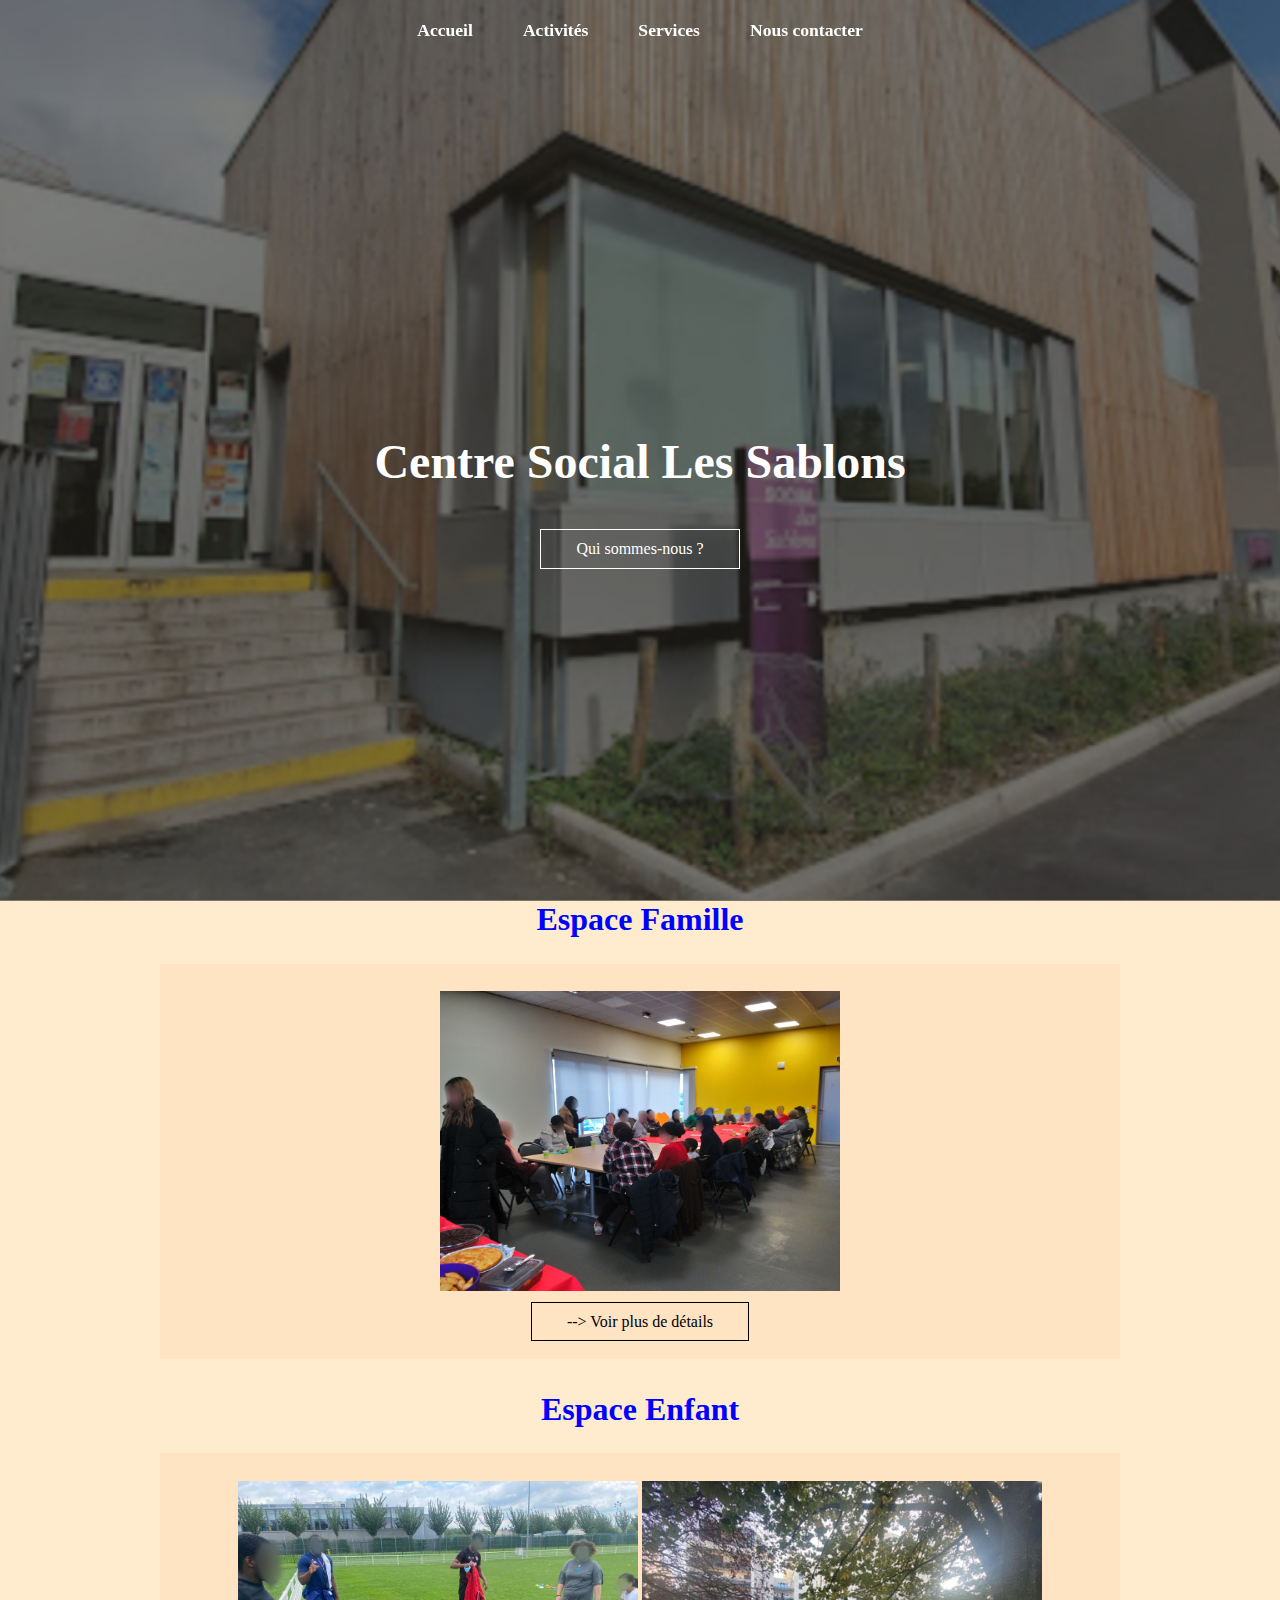
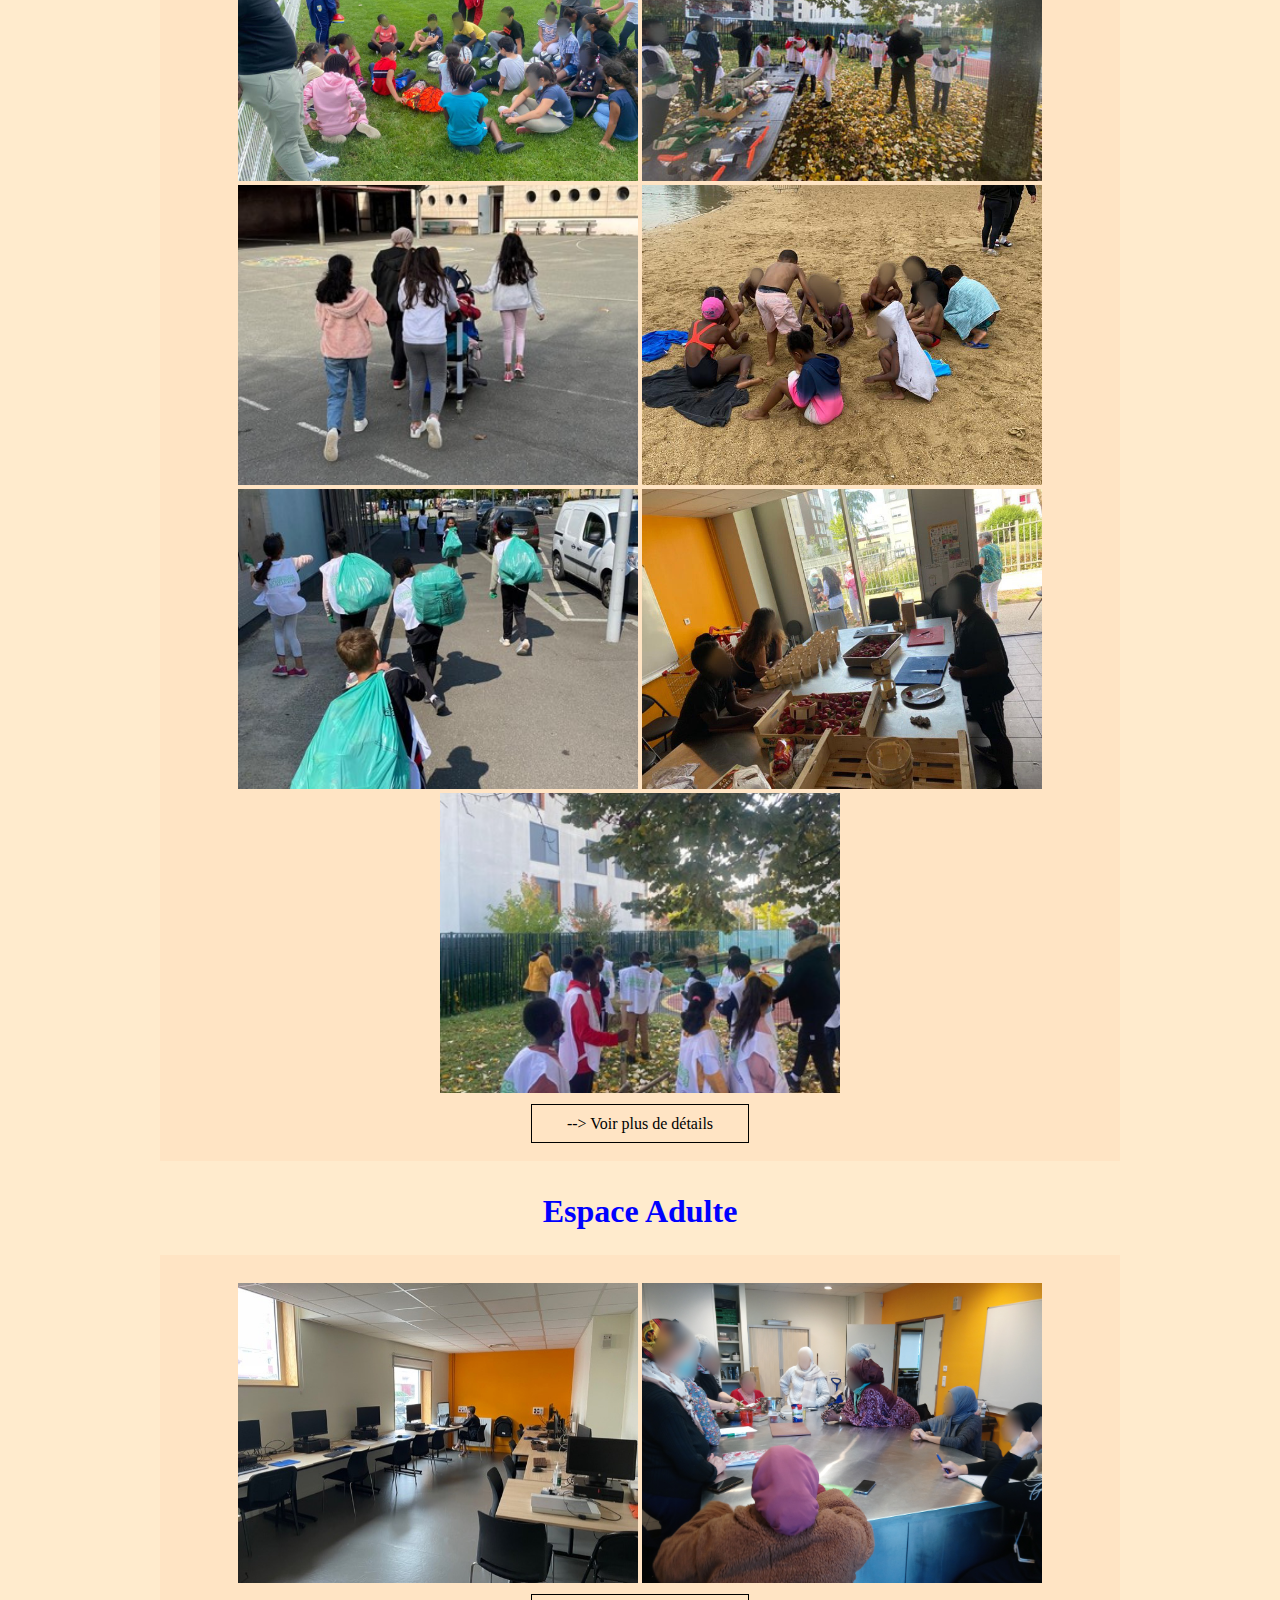
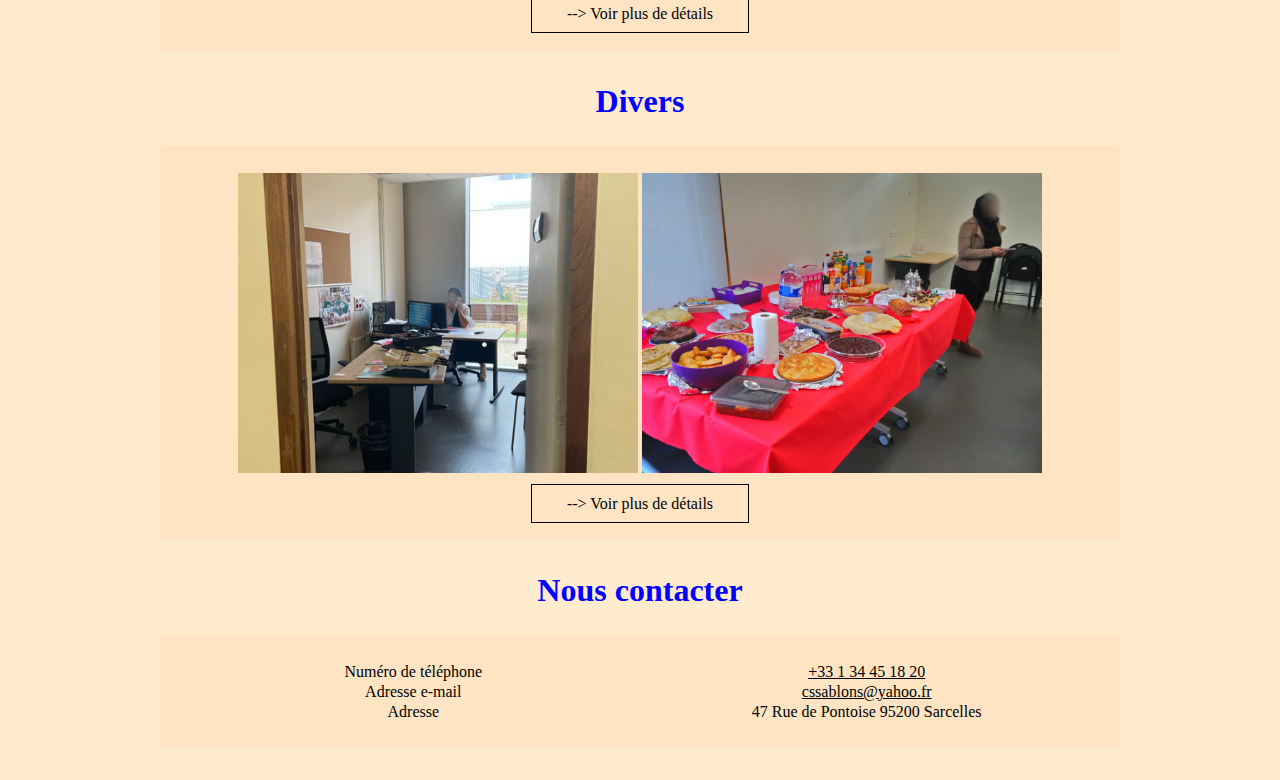
<file: index.html>
<!DOCTYPE html>

<html lang="fr">
    
    <head>
        <meta charset="UTF-8">
        <meta name="viewport" content="width=device-width, initial-scale=1.0">
        <title></title>
      
        <!------------------------------------------------- Lien pour inserer le code CSS --------------------------------------->
        <link rel="stylesheet" href="style.css">
        
        <!------------------------------------------------- Lien pour  inserer les icons de la rebrique  --------------------------------------->
        <link rel="stylesheet" href="https://unicons.iconscout.com/release/v4.0.0/css/line.css">
        <link rel="stylesheet" href="https://fontawesome.com">    
    </head>
        
        <!------------------------------------------------- Création de la rebrique  --------------------------------------->
    <body>
        <nav class="navbar">
            <ul>
                <li><a href="#Home"><i class="uil uil-estate nav__icon"></i>Accueil</a></li>
                <li><a href="#contact"><i class="uil uil-calendar-alt nav__icon"></i>Activités</a></li>
                <li><a href="#contact2"><i class="uil uil-book-open nav__icon"></i>Services</a></li>
                <li><a href="#contact3"><i class="uil uil-envelope-edit nav__icon"></i>Nous contacter</a></li>
            </ul>
        </nav>
        <section id="Home">
            <!------------------------------------------Positionnement du titre ------------------------------------------------->
            <div class="main">
                <!--------------------------------------Transition pour  changer le titre ------------------>
                <h1 class="headings">Centre Social Les Sablons <span class="auto-input"></span></h1>
                <a href='page.html' class="btn">Qui sommes-nous ?</a> 
                    
            </div>
        </section>
       
       
        <!----------------------------Activités ---------------------------->
        
             <section id="contact" data-aos="fade-top" data-aos-duration="2000" data-aos-once="true">
                <h3>Espace Famille</h3>
                <table>
                    <tr>
                        <td class="titre-info-contact">
                    
            
            <img src="famille.JPG" alt="about-img"> 
          

                <h3></h3>
                <a href='page2.html' class="btn2">--> Voir plus de détails</a> 
                
                   </td>
                        
                    </tr>
                    
                </table>
            </section>

            <section id="contact" data-aos="fade-top" data-aos-duration="2000" data-aos-once="true">
                <h3>Espace Enfant</h3>
                <table>
                    <tr>
                        <td class="titre-info-contact">
                    
            
            <img src="



            enfant.JPG" alt="about-img"> 

             <img src="



            enfant2.JPG" alt="about-img"> 
             <img src="



            enfant3.JPG" alt="about-img"> 

             <img src="



            enfant4.JPG" alt="about-img"> 

             <img src="



            enfant5.JPG" alt="about-img"> 

             <img src="



            enfant6.JPG" alt="about-img"> 

             <img src="



            enfant7.JPG" alt="about-img"> 

          

                <h3></h3>
                <a href='page3.html' class="btn2">--> Voir plus de détails</a> 
                
                   </td>
                        
                    </tr>
                    
                </table>
            </section>

            <section id="contact" data-aos="fade-top" data-aos-duration="2000" data-aos-once="true">
                <h3>Espace Adulte</h3>
                <table>
                    <tr>
                        <td class="titre-info-contact">
                    
            
            <img src="Adulte.jpg" alt="about-img"> 
             <img src="Adulte2.JPG" alt="about-img"> 
              
          

                <h3></h3>
                <a href='page4.html' class="btn2">--> Voir plus de détails</a> 
                
                   </td>
                        
                    </tr>
                    
                </table>
            </section>

 <!------------------------Services---------------------------------!-->

            <section id="contact2" data-aos="fade-top" data-aos-duration="2000" data-aos-once="true">
                <h3>Divers</h3>
                <table>
                    <tr>
                        <td class="titre-info-contact">
                    
            
            <img src="divers-2.jpg" alt="about-img"> 
          
           <img src="divers.JPG" alt="about-img"> 

                <h3></h3>
                <a href='page5.html' class="btn2">--> Voir plus de détails</a> 
                
                   </td>
                        
                    </tr>
                    
                </table>
            </section>
       
        
           
         <!------------------------------- Mous contacter -------------------------------------!-->
         
          
       
        <section id="contact3" data-aos="fade-top" data-aos-duration="2000" data-aos-once="true">
                <h3>Nous contacter</h3>
                <table>
                    <tr>
                        <td class="titre-info-contact">Numéro de téléphone</td>
                        <td><a href="tel:+33 1 34 45 18 20">+33 1 34 45 18 20</a></td>
                    </tr>
                    <tr>
                        <td class="titre-info-contact">Adresse e-mail</td>
                        <td><a href="mailto:cssablons@yahoo.fr">cssablons@yahoo.fr</a></td>
                    </tr>
                    <tr>
                        <td class="titre-info-contact">Adresse</td>
                        <td><a href="https://www.google.fr/maps/place/Cr%C3%A9teil+Soleil/@48.7802084,2.4530749,17z/data=!3m1!4b1!4m5!3m4!1s0x47e6734d2240f721:0xcda7c29507bc7eeb!8m2!3d48.7802084!4d2.4552636"></a> 47 Rue de Pontoise 95200 Sarcelles </td>
                    </tr>
                </table>
            </section>
            <script>
                AOS.init();
            </script>
        </body>
    </html>
    </body>
    
</html>
</file>
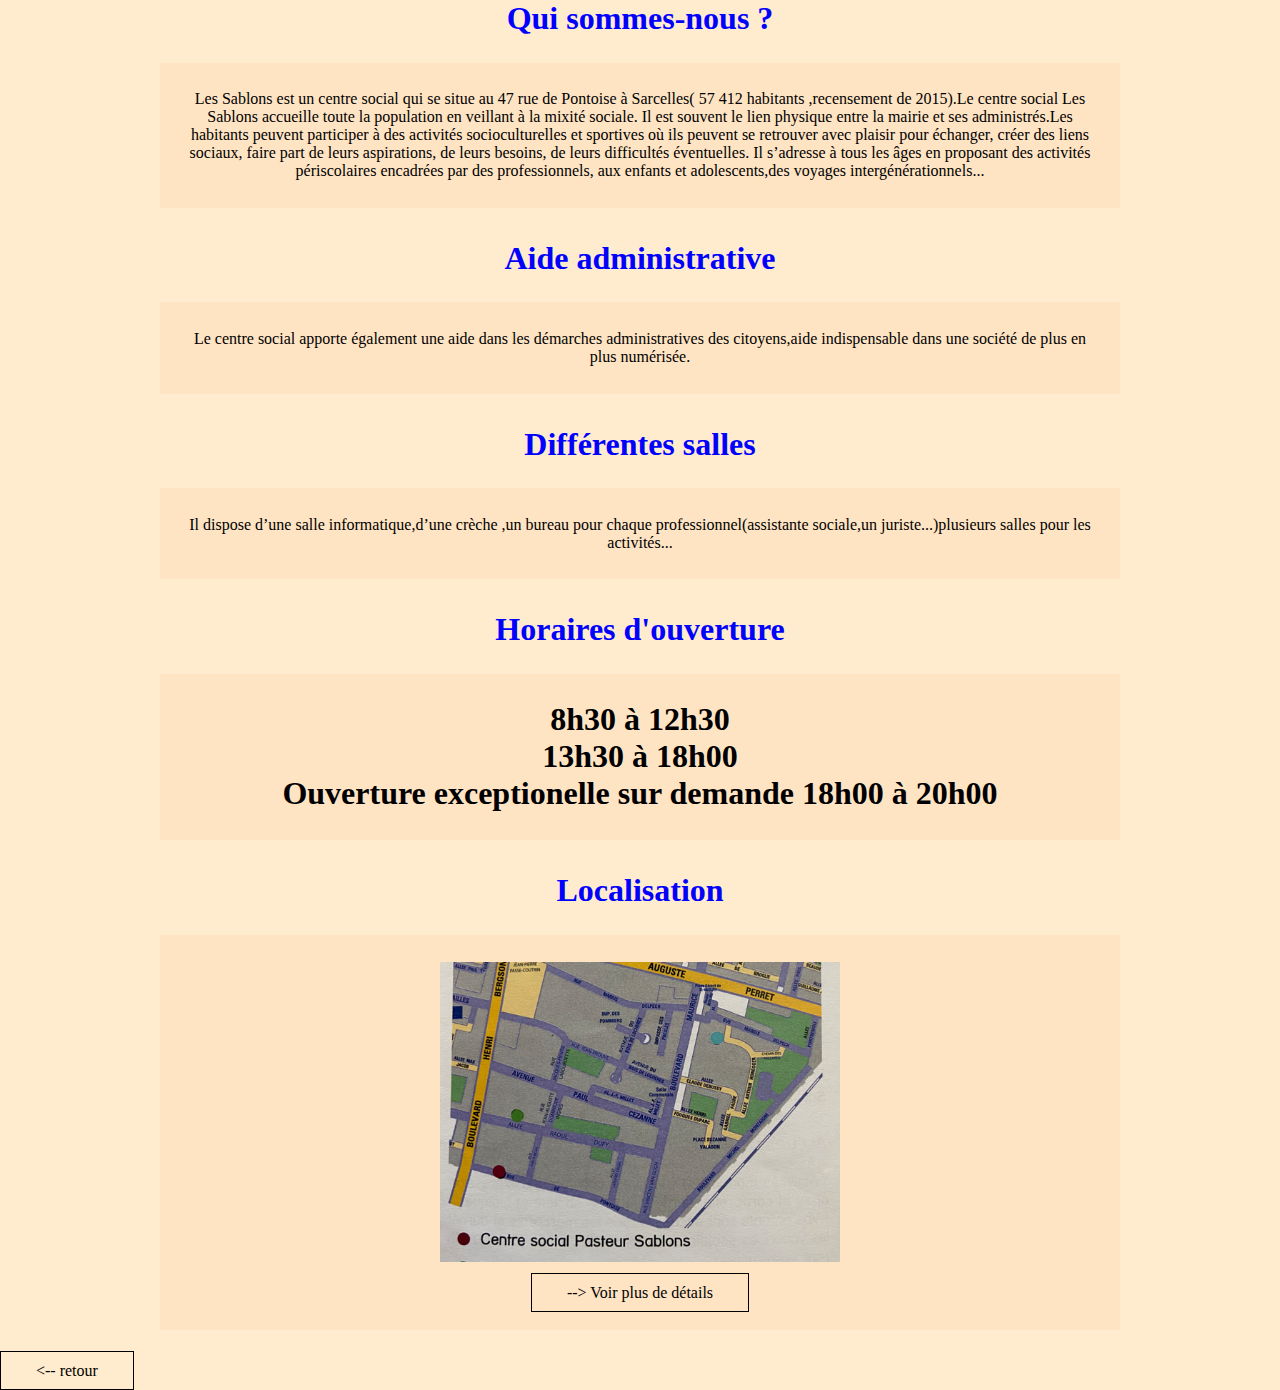
<file: page.html>
<!DOCTYPE html>

<html lang="fr">
    
    <head>
        <meta charset="UTF-8">
        <meta name="viewport" content="width=device-width, initial-scale=1.0">
        <title></title>
        <link rel="icon" type="image/png" href="icon.png"/>

        <!------------------------------------------------- Lien pour inserer le code CSS --------------------------------------->

        <link rel="stylesheet" href="style.css">
        
        <!------------------------------------------------- Lien pour  inserer les icons de la rebrique  --------------------------------------->

        <link rel="stylesheet" href="https://unicons.iconscout.com/release/v4.0.0/css/line.css">
        <link rel="stylesheet" href="https://fontawesome.com">    
    </head>

    <section id="contact" data-aos="fade-top" data-aos-duration="2000" data-aos-once="true">
                <h3>Qui sommes-nous ?</h3>
                <table>
                    <tr>
                        <td class="titre-info-contact">



Les Sablons est un centre social qui se situe au 47 rue de Pontoise à Sarcelles( 57 412
habitants ,recensement de 2015).Le centre social Les Sablons accueille toute la
population en veillant à la mixité sociale. Il est souvent le lien physique entre la mairie
et ses administrés.Les habitants peuvent participer à des activités socioculturelles et
sportives où ils peuvent se retrouver avec plaisir pour échanger, créer des liens sociaux,
faire part de leurs aspirations, de leurs besoins, de leurs difficultés éventuelles. Il
s’adresse à tous les âges en proposant des activités périscolaires encadrées par des
professionnels, aux enfants et adolescents,des voyages intergénérationnels...

 



</td>
                     
                </table>
            </section>

            <section id="contact" data-aos="fade-top" data-aos-duration="2000" data-aos-once="true">
                <h3>Aide administrative</h3>
                <table>
                    <tr>
                        <td class="titre-info-contact">


Le centre
social apporte également une aide dans les démarches administratives des
citoyens,aide indispensable dans une société de plus en plus numérisée.

 



</td>
                     
                </table>
            </section>

            <section id="contact" data-aos="fade-top" data-aos-duration="2000" data-aos-once="true">
                <h3>Différentes salles</h3>
                <table>
                    <tr>
                        <td class="titre-info-contact">

Il dispose d’une
salle informatique,d’une crèche ,un bureau pour chaque
professionnel(assistante sociale,un juriste...)plusieurs salles pour les activités...

 



</td>
                     
                </table>
            </section>
           
             <section id="contact" data-aos="fade-top" data-aos-duration="2000" data-aos-once="true">
                <h3>Horaires d'ouverture</h3>
                <table>
                    <tr>
                        <td class="titre-info-contact">

                <h1>8h30 à 12h30</h1>
               <h1>13h30 à 18h00</h1>
                 <h1>Ouverture exceptionelle sur demande 18h00 à 20h00</h1>
                   </td>
                        
                    </tr>
                    
                </table>
            </section>

            <section id="contact" data-aos="fade-top" data-aos-duration="2000" data-aos-once="true">
                <h3>Localisation</h3>
                <table>
                    <tr>
                        <td class="titre-info-contact">
                    
            
            <img src="localis centre.PNG" alt="about-img"> 
          

                <h3></h3>
                <a href='https://www.google.com/maps/dir//Centre+Social+des+Sablons,+47+Rue+de+Pontoise,+95200+Sarcelles/@48.9719751,2.3072795,12z/data=!3m1!4b1!4m9!4m8!1m1!4e2!1m5!1m1!1s0x47e66b7d76f57f57:0x6bd36035048cb2f9!2m2!1d2.3773191!2d48.9719963' class="btn2">--> Voir plus de détails</a> 
                
                   </td>
                        
                    </tr>
                    
                </table>
                    
            </section>

       <a href='index.html' class="btn2"><-- retour</a> 
    </html>
    </body>
    
</html>
</file>
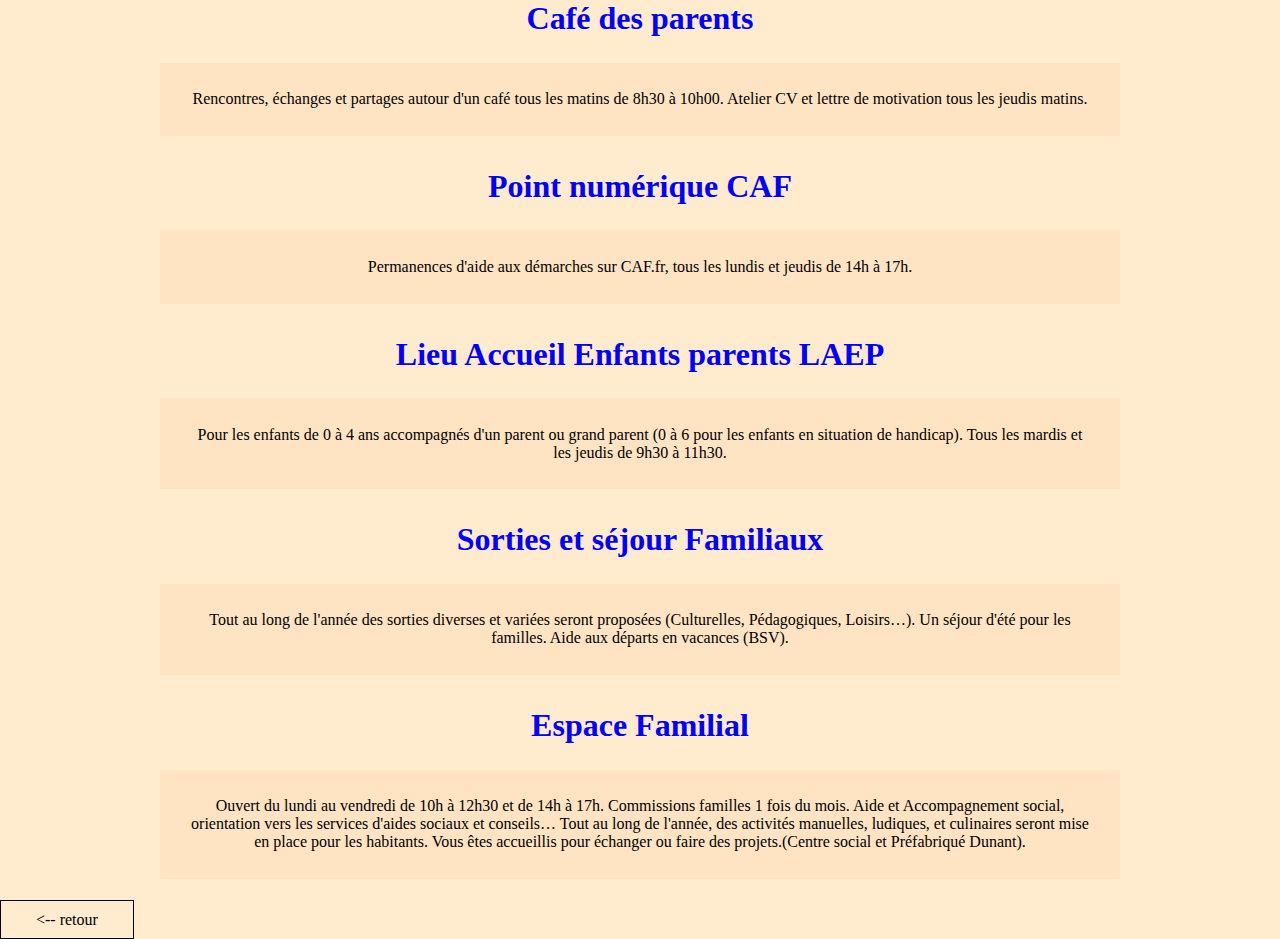
<file: page2.html>
<!DOCTYPE html>

<html lang="fr">
    
    <head>
        <meta charset="UTF-8">
        <meta name="viewport" content="width=device-width, initial-scale=1.0">
        <title></title>
        <link rel="icon" type="image/png" href="icon.png"/>

        <!------------------------------------------------- Lien pour  inserer le code CSS --------------------------------------->

        <link rel="stylesheet" href="style.css">
        
        <!------------------------------------------------- Lien pour  inserer les icons de la rebrique  --------------------------------------->

        <link rel="stylesheet" href="https://unicons.iconscout.com/release/v4.0.0/css/line.css">
        <link rel="stylesheet" href="https://fontawesome.com">    
    </head>

     <section id="contact" data-aos="fade-top" data-aos-duration="2000" data-aos-once="true">
                
                <table>
                    <h3>Café des parents</h3>

                    <tr>

                        <td class="titre-info-contact">


Rencontres, échanges et partages autour d'un café tous les matins de 8h30 à 10h00.
Atelier CV et lettre de motivation tous les jeudis matins.
 



</td>
                     
                </table>
            </section>

            <section id="contact" data-aos="fade-top" data-aos-duration="2000" data-aos-once="true">
               
                <table>
                <h3>Point numérique CAF</h3>
                    <tr>
                        <td class="titre-info-contact">

                Permanences d'aide aux démarches sur CAF.fr, tous les lundis et jeudis de 14h à 17h.
                
                   </td>
                        
                    </tr>
                    
                </table>
            </section>

            <section id="contact" data-aos="fade-top" data-aos-duration="2000" data-aos-once="true">
               
                <table>
                <h3>Lieu Accueil Enfants parents LAEP</h3>
                    <tr>
                        <td class="titre-info-contact">
                    
            
            
          

                Pour les enfants de 0 à 4 ans accompagnés d'un parent ou grand parent (0 à 6 pour les enfants en situation de handicap). Tous les mardis et les jeudis de 9h30 à 11h30.
                
                   </td>
                        
                    </tr>
                    
                </table>
            </section>


            <section id="contact" data-aos="fade-top" data-aos-duration="2000" data-aos-once="true">
               
                <table>
                <h3>Sorties et séjour Familiaux</h3>
                    <tr>
                        <td class="titre-info-contact">
                    
            
            
          

                Tout au long de l'année des sorties diverses et variées seront proposées (Culturelles, Pédagogiques, Loisirs…).
Un séjour d'été pour les familles.
Aide aux départs en vacances (BSV).
                   </td>
                        
                    </tr>
                    
                </table>
            </section>

            <section id="contact" data-aos="fade-top" data-aos-duration="2000" data-aos-once="true">
               
                <table>
                <h3>Espace Familial</h3>
                    <tr>
                        <td class="titre-info-contact">
                    
            
            
          

                Ouvert du lundi au vendredi de 10h à 12h30 et de 14h à 17h.
Commissions familles 1 fois du mois.
Aide et Accompagnement social, orientation vers les services d'aides sociaux et conseils…
Tout au long de l'année, des activités manuelles, ludiques, et culinaires seront mise en place pour les habitants. Vous êtes accueillis pour échanger ou faire des projets.(Centre social et Préfabriqué Dunant).
                   </td>
                        
                    </tr>
                    
                </table>

          
            </section>
    
      <a href='index.html' class="btn2"><-- retour</a>
</file>
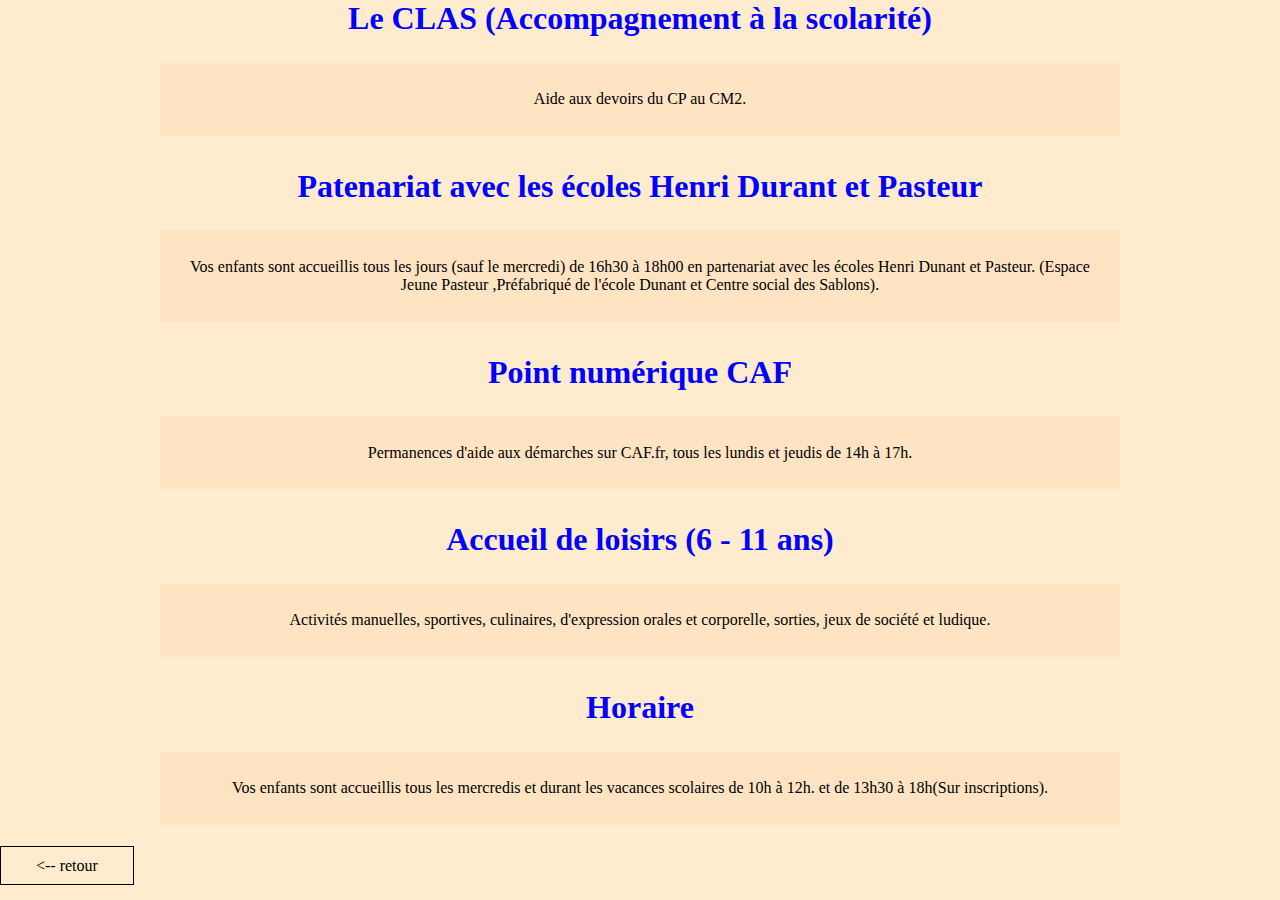
<file: page3.html>
<!DOCTYPE html>

<html lang="fr">
    
    <head>
        <meta charset="UTF-8">
        <meta name="viewport" content="width=device-width, initial-scale=1.0">
        <title></title>
        <link rel="icon" type="image/png" href="icon.png"/>

        <!------------------------------------------------- Lien pour inserer le code CSS --------------------------------------->

        <link rel="stylesheet" href="style.css">
        
        <!------------------------------------------------- Lien pour  inserer les icons de la rebrique --------------------------------------->
        
        <link rel="stylesheet" href="https://unicons.iconscout.com/release/v4.0.0/css/line.css">
        <link rel="stylesheet" href="https://fontawesome.com">    
    </head>

     <section id="contact" data-aos="fade-top" data-aos-duration="2000" data-aos-once="true">
               
                <table>
                    <h3>Le CLAS (Accompagnement à la scolarité)</h3>

                    <tr>

                        <td class="titre-info-contact">


Aide aux devoirs du CP au CM2.

 



</td>
                     
                </table>
            </section>

              <section id="contact" data-aos="fade-top" data-aos-duration="2000" data-aos-once="true">
               
                <table>
                    <h3>Patenariat avec les écoles Henri Durant et Pasteur</h3>

                    <tr>

                        <td class="titre-info-contact">



Vos enfants sont accueillis tous les jours (sauf le mercredi) de 16h30 à 18h00 en partenariat avec les écoles Henri Dunant et Pasteur. (Espace Jeune Pasteur ,Préfabriqué de l'école Dunant et Centre social des Sablons).
 



</td>
                     
                </table>
            </section>

            <section id="contact" data-aos="fade-top" data-aos-duration="2000" data-aos-once="true">
               
                <table>
                <h3>Point numérique CAF</h3>
                    <tr>
                        <td class="titre-info-contact">

                Permanences d'aide aux démarches sur CAF.fr, tous les lundis et jeudis de 14h à 17h.
                
                   </td>
                        
                    </tr>
                    
                </table>
            </section>

            <section id="contact" data-aos="fade-top" data-aos-duration="2000" data-aos-once="true">
               
                <table>
                <h3>Accueil de loisirs (6 - 11 ans)</h3>
                    <tr>
                        <td class="titre-info-contact">
                    
            
            
          

Activités manuelles, sportives, culinaires, d'expression orales et corporelle, sorties, jeux de société et ludique.


                
                   </td>
                        
                    </tr>

                    
                </table>

           
            </section>


            <section id="contact" data-aos="fade-top" data-aos-duration="2000" data-aos-once="true">
               
                <table>
                <h3>Horaire</h3>
                    <tr>
                        <td class="titre-info-contact">
                    
            
            
          

Vos enfants sont accueillis tous les mercredis et durant les vacances scolaires de 10h à 12h. et de 13h30 à 18h(Sur inscriptions).

                
                   </td>
                        
                    </tr>

                    
                </table>

           
         
            
            </section>
    
      <a href='index.html' class="btn2"> <-- retour </a>
</file>
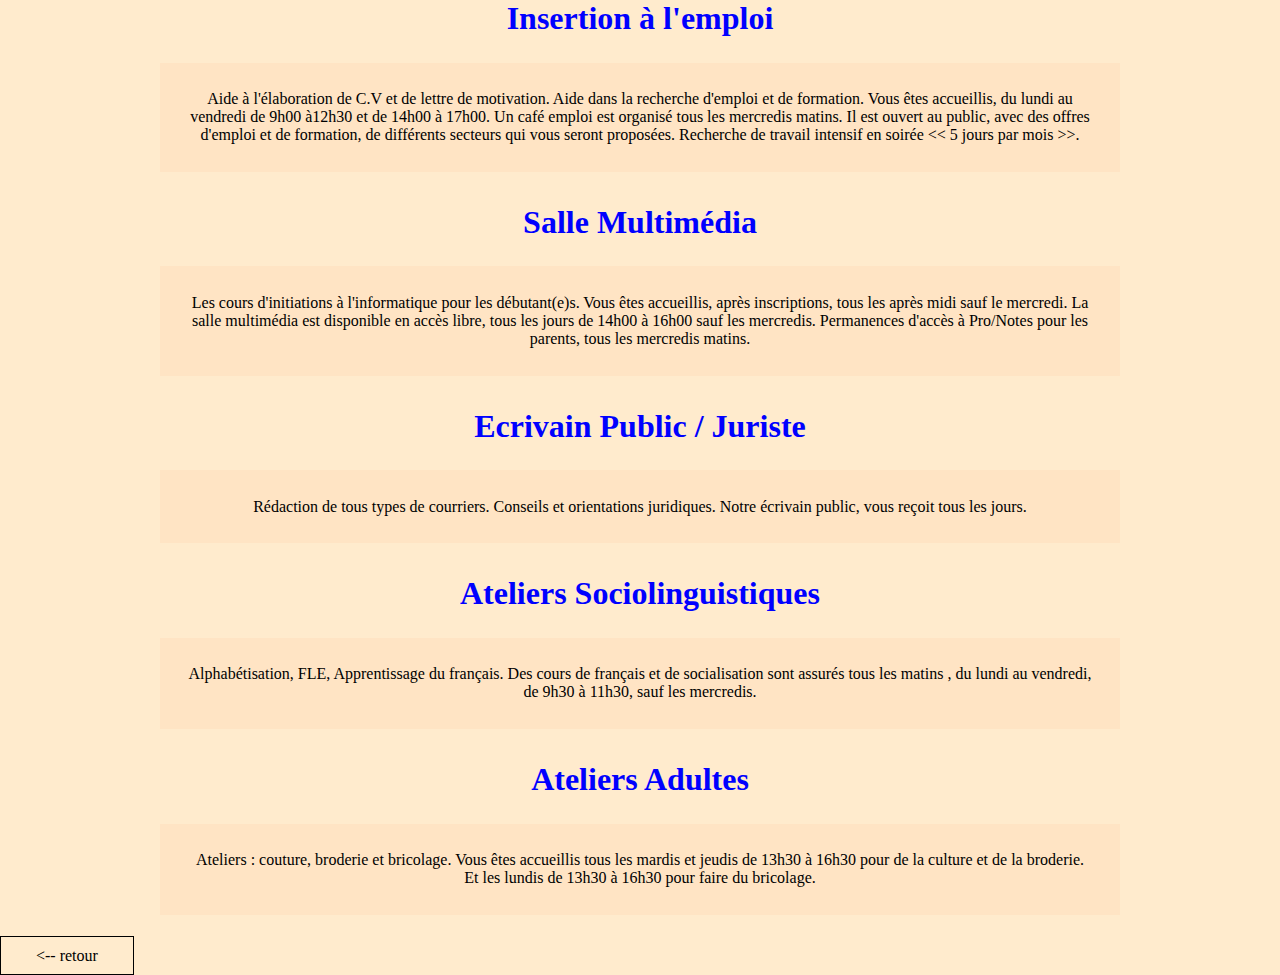
<file: page4.html>
<!DOCTYPE html>

<html lang="fr">
    
    <head>
        <meta charset="UTF-8">
        <meta name="viewport" content="width=device-width, initial-scale=1.0">
        <title></title>
        <link rel="icon" type="image/png" href="icon.png"/>

        <!------------------------------------------------- Lien pour inserer le code  CSS --------------------------------------->

        <link rel="stylesheet" href="style.css">
        
        <!------------------------------------------------- Lien pour inserer les icons de la rebrique  --------------------------------------->

        <link rel="stylesheet" href="https://unicons.iconscout.com/release/v4.0.0/css/line.css">
        <link rel="stylesheet" href="https://fontawesome.com">    
    </head>

     <section id="contact" data-aos="fade-top" data-aos-duration="2000" data-aos-once="true">
                
                <table>
                    <h3>Insertion à l'emploi</h3>

                    <tr>

                        <td class="titre-info-contact">


Aide à l'élaboration de C.V et de lettre de motivation.
Aide dans la recherche d'emploi et de formation.
Vous êtes accueillis, du lundi au vendredi de 9h00 à12h30 et de 14h00 à 17h00.
Un café emploi est organisé tous les mercredis matins.
Il est ouvert au public, avec des offres d'emploi et de formation, de différents secteurs qui vous seront proposées.
Recherche de travail intensif en soirée << 5 jours par mois >>. 
 



</td>
                     
                </table>
            </section>

            <section id="contact" data-aos="fade-top" data-aos-duration="2000" data-aos-once="true">
               
                <table>
                <h3>Salle Multimédia</h3>
                    <tr>
                        <td class="titre-info-contact">

            Les cours d'initiations à l'informatique pour les débutant(e)s.
Vous êtes accueillis, après inscriptions, tous les après midi sauf le mercredi.
La salle multimédia est disponible en accès libre, tous les jours de 14h00 à 16h00 sauf les mercredis.
Permanences d'accès à Pro/Notes pour les parents, tous les mercredis matins.
                
                   </td>
                        
                    </tr>
                    
                </table>
            </section>

            <section id="contact" data-aos="fade-top" data-aos-duration="2000" data-aos-once="true">
               
                <table>
                <h3>Ecrivain Public / Juriste</h3>
                    <tr>
                        <td class="titre-info-contact">
                    
            
            
          
Rédaction de tous types de courriers. 
Conseils et orientations juridiques.
Notre écrivain public, vous reçoit tous les jours.
                
                   </td>
                        
                    </tr>
                    
                </table>
            </section>

           <section id="contact" data-aos="fade-top" data-aos-duration="2000" data-aos-once="true">
               
                <table>
                <h3>Ateliers Sociolinguistiques</h3>
                    <tr>
                        <td class="titre-info-contact">
                    
            
            
Alphabétisation, FLE, Apprentissage du français.
Des cours de français et de socialisation sont assurés tous les matins , du lundi au vendredi, de 9h30 à 11h30, sauf les mercredis.
                
                   </td>
                        
                    </tr>
                    
                </table>
            </section>

         <section id="contact" data-aos="fade-top" data-aos-duration="2000" data-aos-once="true">
               
                <table>
                <h3>Ateliers Adultes</h3>
                    <tr>
                        <td class="titre-info-contact">
                    
            
            
          
Ateliers : couture, broderie et bricolage.
Vous êtes accueillis tous les mardis et jeudis de 13h30 à 16h30 pour de la culture et de la broderie. Et les lundis de 13h30 à 16h30 pour faire du bricolage.

                   </td>
                        
                    </tr>
                    
                </table>

         
            </section>
    
      <a href='index.html' class="btn2"> <-- retour </a>
</file>
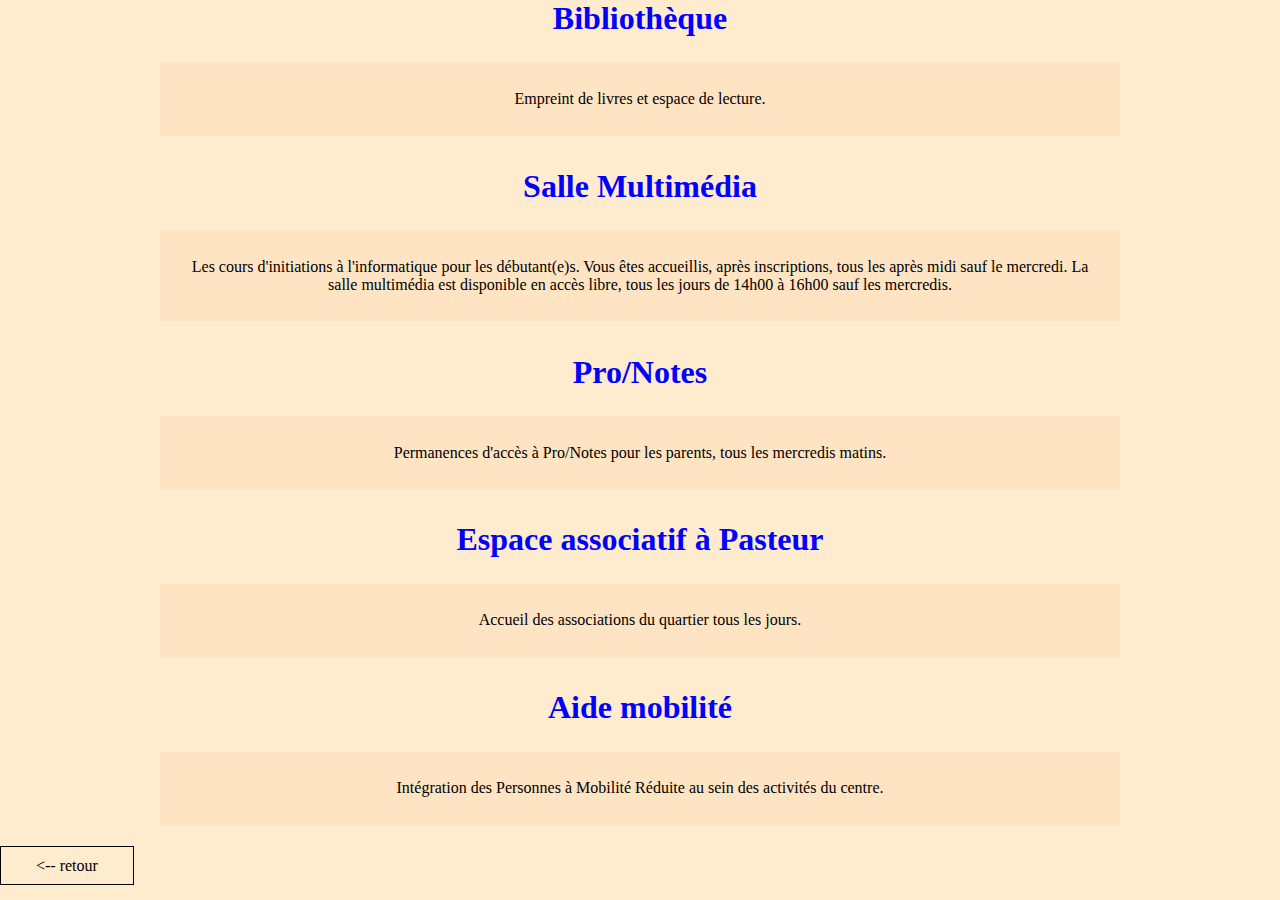
<file: page5.html>
<!DOCTYPE html>

<html lang="fr">
    
    <head>
        <meta charset="UTF-8">
        <meta name="viewport" content="width=device-width, initial-scale=1.0">
        <title></title>
        <link rel="icon" type="image/png" href="icon.png"/>

        <!------------------------------------------------- Lien pour inserer le code CSS --------------------------------------->

        <link rel="stylesheet" href="style.css">
        
        <!------------------------------------------------- Lien pour inserer les icons de la rebrique --------------------------------------->

        <link rel="stylesheet" href="https://unicons.iconscout.com/release/v4.0.0/css/line.css">
        <link rel="stylesheet" href="https://fontawesome.com">    
    </head>

    
     <section id="contact" data-aos="fade-top" data-aos-duration="2000" data-aos-once="true">
                
                <table>
                    <h3>Bibliothèque</h3>

                    <tr>

                        <td class="titre-info-contact">


Empreint de livres et espace de lecture.



</td>
                     
                </table>
            </section>

            <section id="contact" data-aos="fade-top" data-aos-duration="2000" data-aos-once="true">
               
                <table>
                <h3>Salle Multimédia</h3>
                    <tr>
                        <td class="titre-info-contact">

            Les cours d'initiations à l'informatique pour les débutant(e)s.
Vous êtes accueillis, après inscriptions, tous les après midi sauf le mercredi.
La salle multimédia est disponible en accès libre, tous les jours de 14h00 à 16h00 sauf les mercredis.

                
                   </td>
                        
                    </tr>
                    
                </table>
            </section>

            <section id="contact" data-aos="fade-top" data-aos-duration="2000" data-aos-once="true">
               
                <table>
                <h3>Pro/Notes</h3>
                    <tr>
                        <td class="titre-info-contact">
                    
            
            
Permanences d'accès à Pro/Notes pour les parents, tous les mercredis matins.
                   </td>
                        
                    </tr>
                    
                </table>
            </section>
            <section id="contact" data-aos="fade-top" data-aos-duration="2000" data-aos-once="true">
               
                <table>
                <h3>Espace associatif à Pasteur </h3>
                    <tr>
                        <td class="titre-info-contact">
                    
            
            
  Accueil des associations du quartier tous les jours.
                   </td>
                        
                    </tr>
                    
                </table>
            </section>

           <section id="contact" data-aos="fade-top" data-aos-duration="2000" data-aos-once="true">
               
                <table>
                <h3>Aide mobilité</h3>
                    <tr>
                        <td class="titre-info-contact">
                    
            Intégration des Personnes à Mobilité Réduite au sein des activités du centre.
            
                   </td>
                        
                    </tr>
                    
                </table>

           
            </section>
    <a href='index.html' class="btn2"><-- retour</a>
</file>
<file: style.css>
/*------------------------------------Réglage Menu ------------------------------*/

/*----------Réglage générale de la page----------------*/
*{
     margin: 0;/*Marges extérieures de l'élément*/                               
     padding: 0;/*Marges intérieures de l'élément*/
     box-sizing: border-box; /*définit la façon dont la hauteur et la largeur totale*/  
     /* BORDER-BOX: indique au navigateur de prendre en compte la bordure et le remplissage dans la valeur définie pour la largeur et la hauteur.*/

} 
   /*------------------Globalité de la page----------------------*/
body{
    padding: 0%;
    margin: 0%;
    overflow-x: hidden;
    background-color: #FFEBCD;
}      

.navbar{                /*---------------------------------------la barre de navigation (navbar)------------------------------*/
    display: flex;      /*-----------------Afficher un élément*/  /* flex(permet de definire la capacité d'un élément flexible)-------------------*/
    justify-content: center; /*----------------Le positionnement des éléments-----------------------*/
    align-items: center;                   /*-----------------------Le positionnement de la boite----------------*/
    background-color:rgba(0, 0, 0,  0.5);
    position: sticky;
    top: 0;
    z-index: 999;/*-------------------------L'ordre des images------------*/                   


}

/*------Menu navigation pour ul (couleur,position...) ------*/

.navbar ul{
    display: flex;
    list-style: none;
    margin: 20px 0px;

}


/*------Menu navigation pour ul li (couleur,position...) ------*/ 

.navbar ul li{
    font-family: century;
    font-size: 1.1rem;
    font-weight: bold;

}


/*------Menu navigation pour ul li (couleur,position...) ------*/

.navbar ul li a{
    text-decoration: none;
    color: white;                /*---------------------------Couleur  --------------*/
    padding: 8px 25px; 
    transition: all .5s ease;
}


/*------Menu navigation pour ul li a (couleur,position...)------*/

.navbar ul li a:hover{
    background-color: white;            /*---------------------------Couleur de fond --------------*/
    color: black;                       /*---------------------------Couleur  --------------*/
    box-shadow: 0 0 10px white; 
}



/*------------------------------Page d'accueil -----------------------------*/
#Home{
    display: flex;
    flex-direction: column;
    background-color: rgba(0, 0, 0,  0.5);      /*---------------------------Couleur de fond --------------*/
    height: 840px;                             /*---------------------------Hauteur--------------*/
    justify-content: center;
    align-items: center;       
    color: white;                  /*---------------------------Couleur  --------------*/

}
/*------------------------------Position de l'arrière plan------------------------------*/


#Home::before{
    content: "";
    position: absolute;
    top: 0;
    right: 0;                                    
    background: url('image-site.png') no-repeat center center/cover;      /*----------Image du centre sociale ----------------*/
    height: 900px;           /*---------------------------Hauteur--------------*/
    width: 100%;            /*---------------------------Largeur -------------------------*/
    z-index: -1; 
    opacity: .8;

}
/*------------------Position du titre--------------------*/
.main{
    display: flex;
    flex-direction: column;
    align-items: center;
    position: absolute;
    
}

.headings{
    font-family: century;
    font-size: 3rem;      
    text-align: center;           /*---------------------------Positionnement du texte  --------------*/
    margin: 40px 0px;            /*---------------------------Rembourrage--------------*/



}
/*--------------------Bouton  voir plus de détails et qui sommes nous ? --------------------*/
.btn{
    padding: 10px 35px;
    background-color: transparent;        /*---------------------------Couleur de fond --------------*/
    border: 1px solid white;            /*---------------------------Bordure --------------*/
    color: white;                     /*---------------------------Couleur  --------------*/
    outline: none;
    transition: .6s ease;
    text-decoration: none;
}
.btn:hover{
    cursor: pointer;                  /*---------------------------Curseur --------------*/
    background-color: white;          /*---------------------------Couleur de fond  --------------*/
    color: black;                     /*---------------------------Couleur--------------*/
    box-shadow: 0 0 5px white, 0 0 10px white, 0 0 15px  white;
    font-weight: bold;
}

 /*---------------------------Partie boutton --------------*/

.btn2{
    padding: 10px 35px;
    background-color: transparent;            /*--------------Couleur fond style transparent -----------*/
    border: 1px solid black;
    color: black;                       /*--------------Couleur  -----------*/
    outline: none;
    transition: .6s ease;
    text-decoration: none;
    
}

/*---------------------------Partie boutton --------------*/

.btn:hover{
    cursor: pointer;                      /*--------------curseur-----------*/
    background-color: white;             /*--------------Couleur fond -----------*/
    color: black;                       /*--------------Couleur  -----------*/
    box-shadow: 0 0 5px white, 0 0 10px white, 0 0 15px  white;
    font-weight: bold;
}
   
  
  /*---------------------Nous contacter---------------*/




.title{
    text-align: center;    /*--------------Texte centrer-----------*/      
    font-size: 40px;
    font-weight: 500;                             
    margin-bottom: 60px;
    padding-bottom: 40px;
    position: relative;         /*--------------Posionnement du texte -----------*/

}



.about-content{
    display: flex;
    flex-wrap: wrap;
    align-items: center;
    justify-content: space-between;
}
.about-content .left{
    width: 45%;                       /*--------------Largeur  -----------*/
}


.right{
    width: 55%;                       /*--------------Largeur de l'écriture -----------*/
}

                            /*----------Titre de la partie-----------*/ 
.text{
    font-size: 22px;                 
    font-weight: 600;
    margin-bottom: 20px;
    color: rgb(186, 85, 211);
}
/*---------------------------------Réglage du 2e image ---------------------------------*/
.about2-img{
        width: 700px;                        /*--------------Largeur -----------*/
        border-radius: .5rem;
        justify-self: center;
        align-self: center;
}

img{
    height: 600px;                      /*--------------Hauteur -----------*/
    width: 400px;                     /*--------------Largeur -----------*/
    object-fit: cover;
}

/*------------------------------Réglage du 3e image-----------------------------------*/
.about3-img{
        width: 700px;       /*--------------Largeur-----------*/
        border-radius: .5rem;
        justify-self: center;
        align-self: center;            
}

img{
    height: 300px;            /*--------------Hauteur -----------*/
    width: 400px;              /*--------------Largeur -----------*/
    object-fit: cover;
}

/*-----------------------------Réglage du 4e image----------------------------------*/
.about4-img{
        width: 300px;                       /*--------------Largeur -----------*/
        border-radius: .5rem;
        justify-self: center;
        align-self: center;
}

img{
    height: 300px;                  /*--------------Hauteur -----------*/
    width: 400px;                  /*--------------Largeur  -----------*/
    object-fit: cover;
}

/*-----------------------------Réglage du 5e image-----------------------------------*/

.about5-img{
        width: 600px;         /*--------------Largeur-----------*/
        border-radius: .5rem;
        justify-self: center;
        align-self: center;
}

img{
    height: 300px;
    width: 400px;
    object-fit: cover;
}
/*-----------------------------------Activités---------------------------------------*/


/*Style des titres (pour parties,sous-parties...) */
h3{
 text-align: center;     /*------positionnement du titre----*/
 font-size: 200%;
 margin-top: 2%;
 margin-bottom: 2%;
 margin-top: 0%;
 color: #0000FF;         /*-----------Couleur du titre ---------*/
}




/*-----------------------Partie qui sommes-nous ?----------------------------*/
.par{
    
    background:url('localis centre.PNG') no-repeat center center/cover;     /*--------------image de la localisation du centre ---------------*/
    
    height: 800px;            /*--------------Hauteur -----------*/
    width: 200%;              /*--------------largeur -----------*/
    background-color: FFEBCD; /*--------------Couleur de fond -----------*/

}

.title2{                  /*--------Partie titre -----------*/

    color: black;                   /*--------------couleur du titre 2-----------*/
    position: relative;              /*--------------Positionnement  -----------*/
    text-align: left;                /*--------------Posionnement du texte à gauche -----------*/
    font-size: 40px;
    font-weight: 500;
    margin-bottom: 60px;
    padding-bottom: 20px;
    font-family: 'Ubuntu', sans-serif;
}

/*-----------------Nous  contacter --------------------------*/
#contact{
    width: 100%;               /*--------------Largeur -----------*/
    height: 100%;             /*--------------Hauteur -----------*/
    background-color: #FFEBCD;    /*-------------- Couleur de fond -----------*/
    color: #000000;                /*--------------Couleur -----------*/
    padding: 0% 0% 0.5% 0%;         
}

    /*Tableau pour inserer les coordonées */

#contact table{
    padding: 2%;        /*--------------rembourrage-----------*/
    margin: 2% auto 2% auto;     /*--------------Marge -----------*/
    background: #FFE4C4;         /*--------------Couleur de fond  -----------*/
    height: 5%;                  /*--------------Hauteur -----------*/
    width: 75%;                      /*--------------Largeur -----------*/
}

td{width: 50%; text-align: center;}

/*Couleur pour  un tableau*/

#contact a{color: black;}


/*-----------------Diferents tables-----------------------*/

#contact2{
    width: 100%;
    height: 100%;
    background-color: #FFEBCD;
    color: #000000;
    padding: 0% 0% 0.5% 0%;
}


    /*Tableau pour inserer les coordonées */

#contact2 table{
    padding: 2%;
    margin: 2% auto 2% auto;
    background: #FFE4C4;
    height: 5%;
    width: 75%;
}



td{width: 50%; text-align: center;}

/*Couleur pour  un tableau*/

#contact2 a{color: black;}

/*----------------Diferents tables -------------------*/
#contact3{
    width: 100%;
    height: 100%;
    background-color: #FFEBCD;
    color: #000000;
    padding: 0% 0% 0.5% 0%;
}
    /*Tableau pour inserer les coordonées */

#contact3 table{
    padding: 2%;
    margin: 2% auto 2% auto;
    background: #FFE4C4;
    height: 5%;
    width: 75%;
}


td{width: 50%; text-align: center;}

/*Couleur pour  un tableau*/

#contact3 a{color: black;}
</file>
